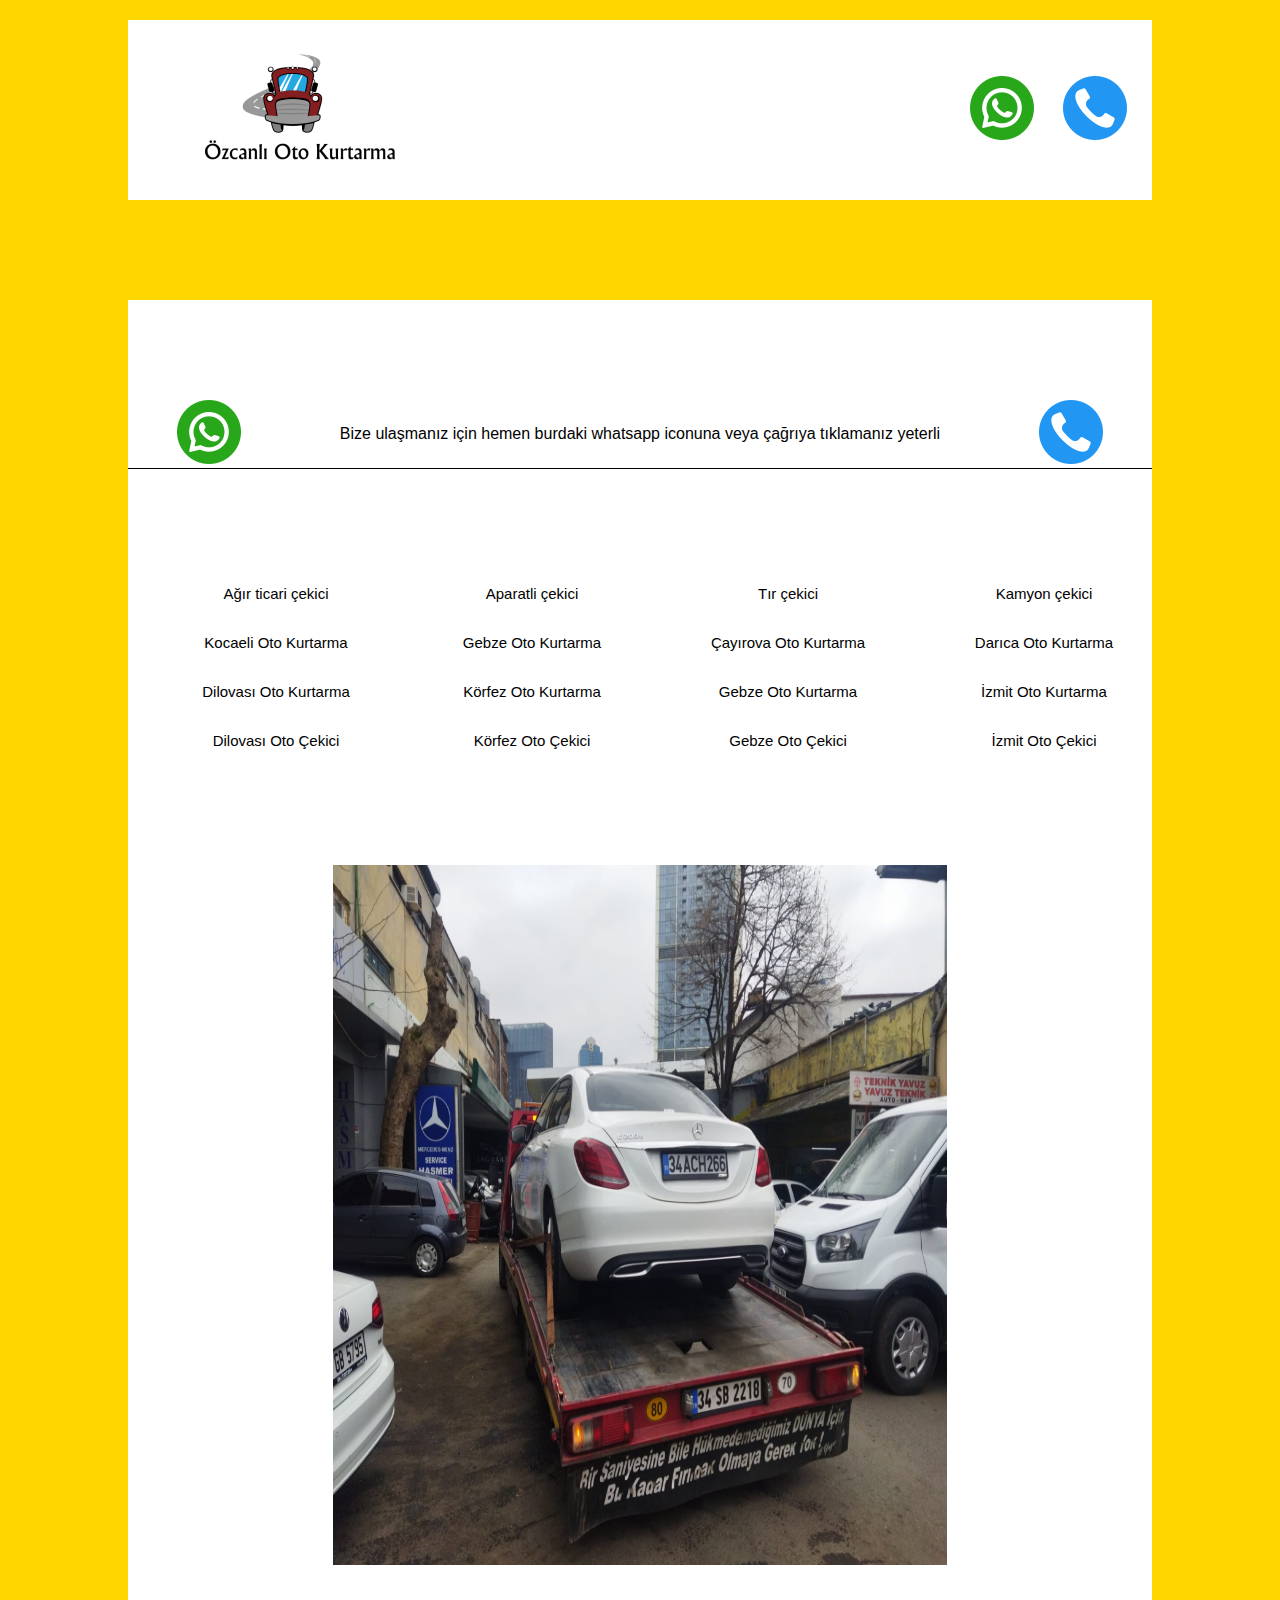
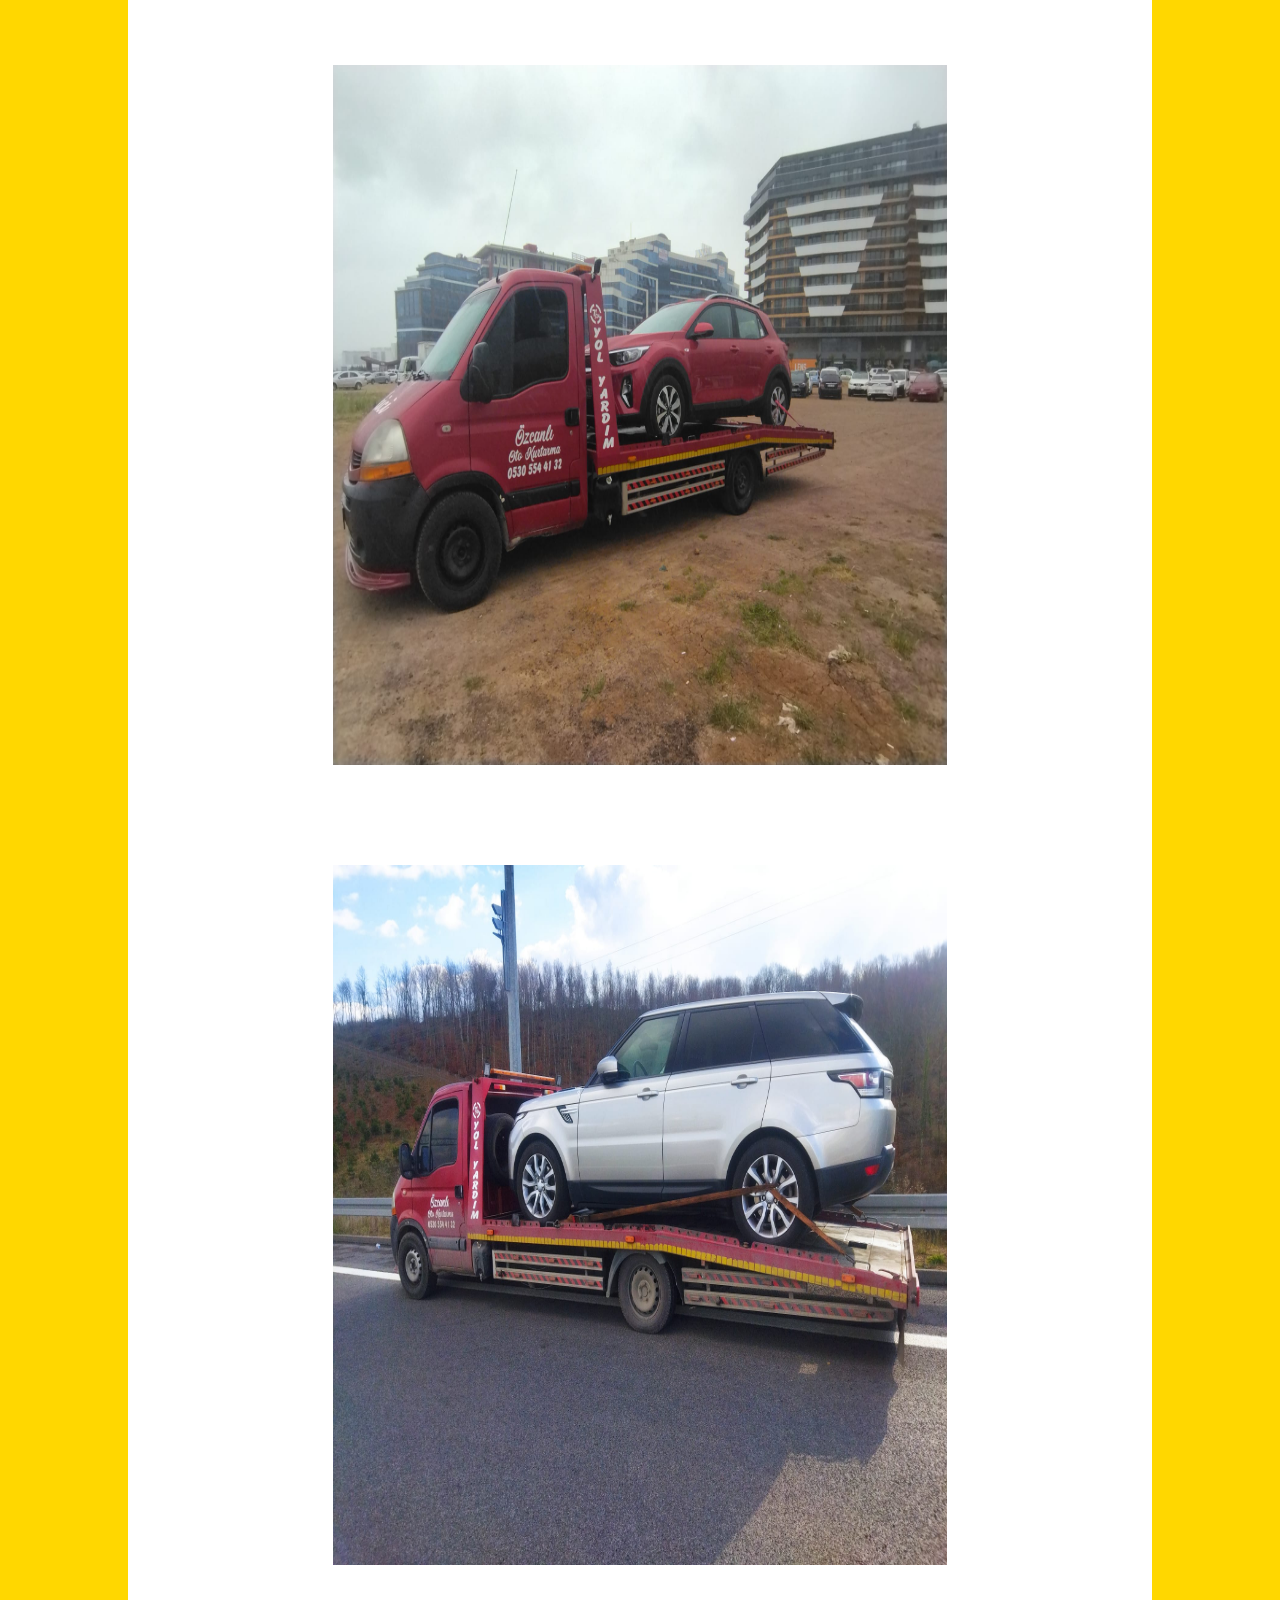
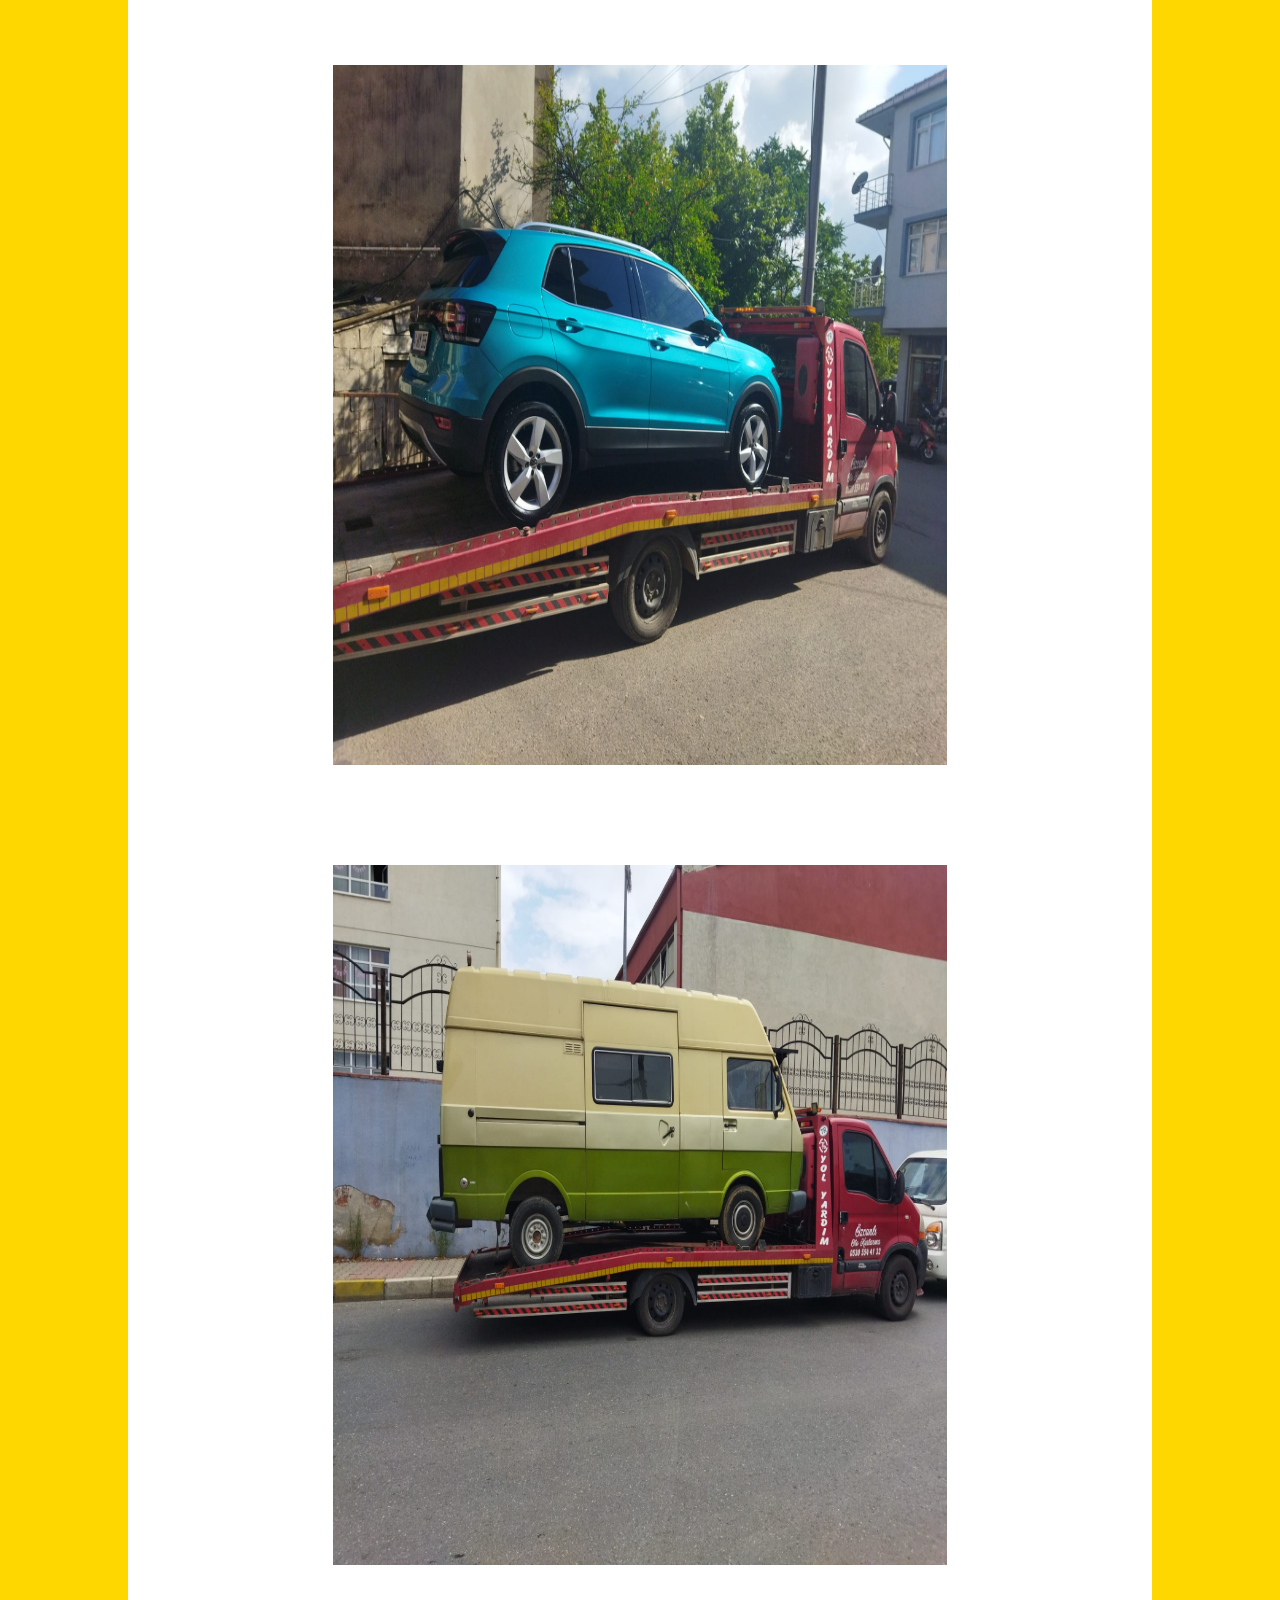
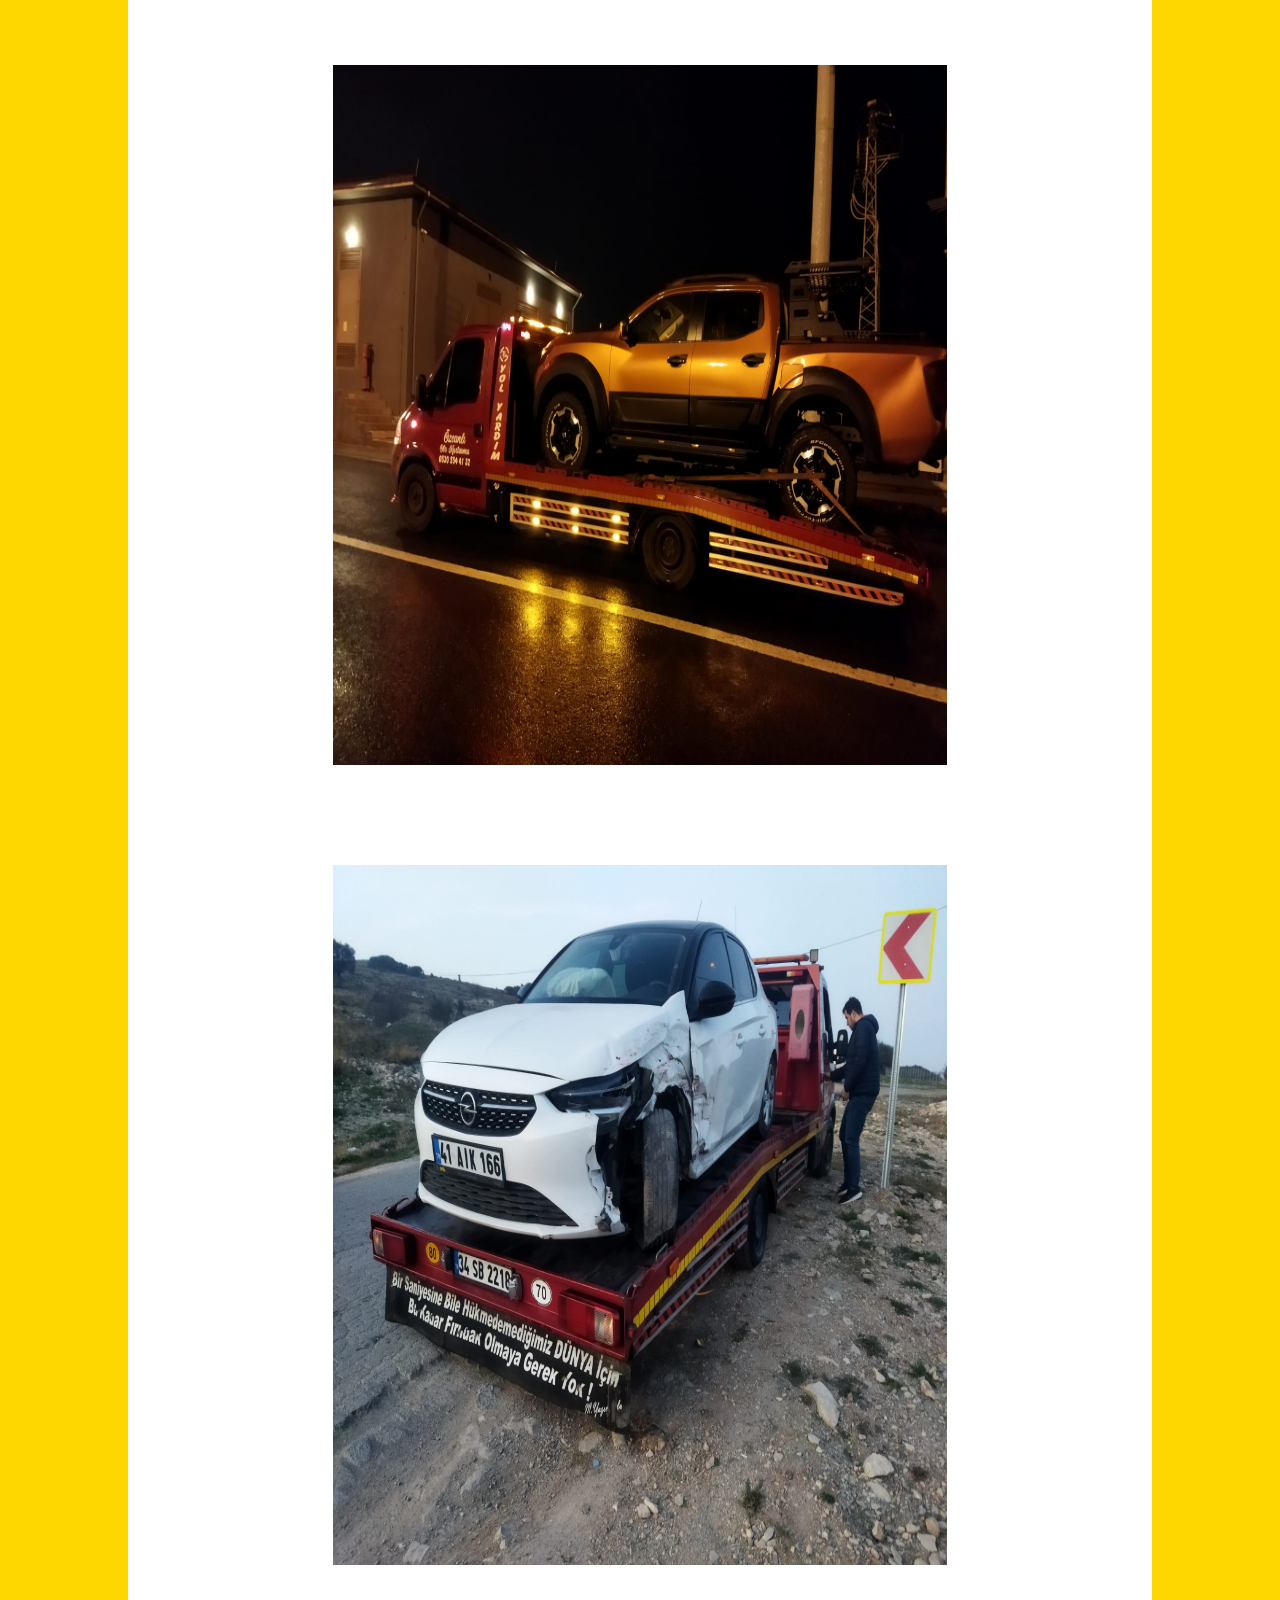
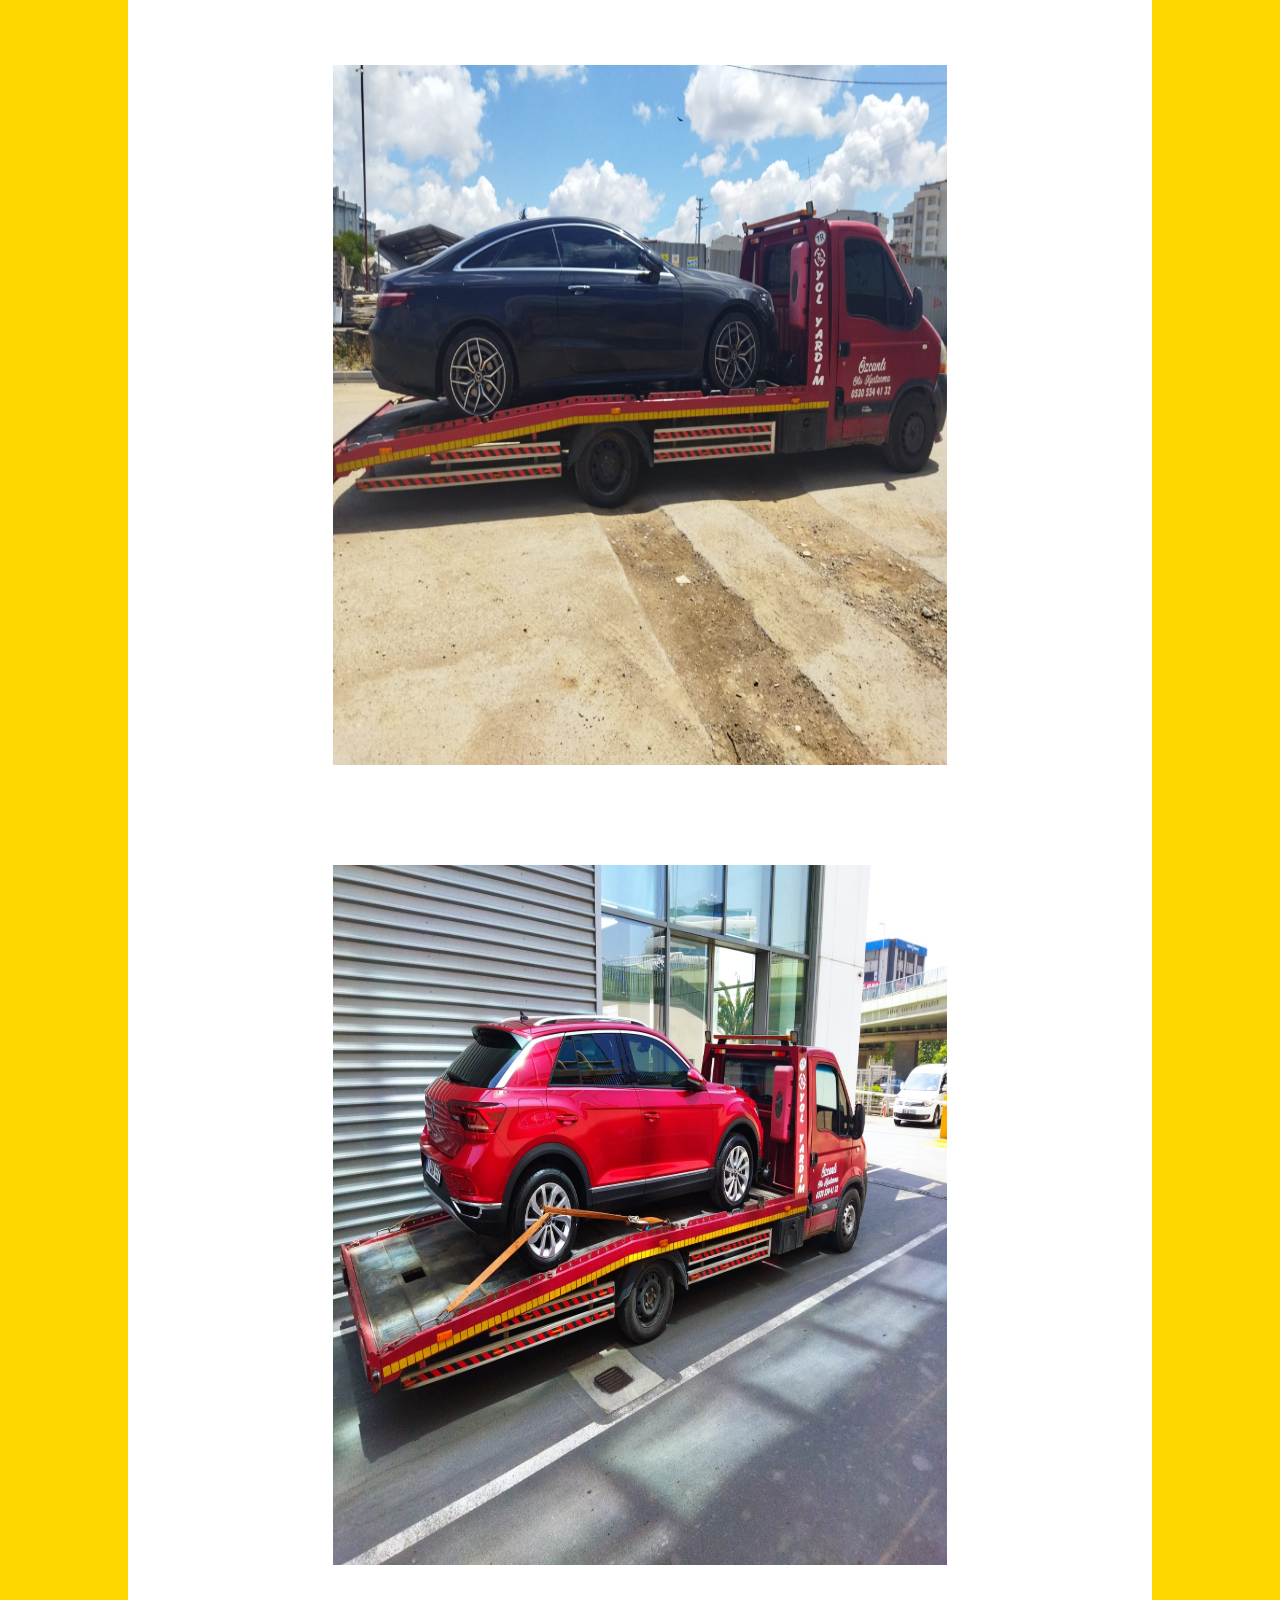
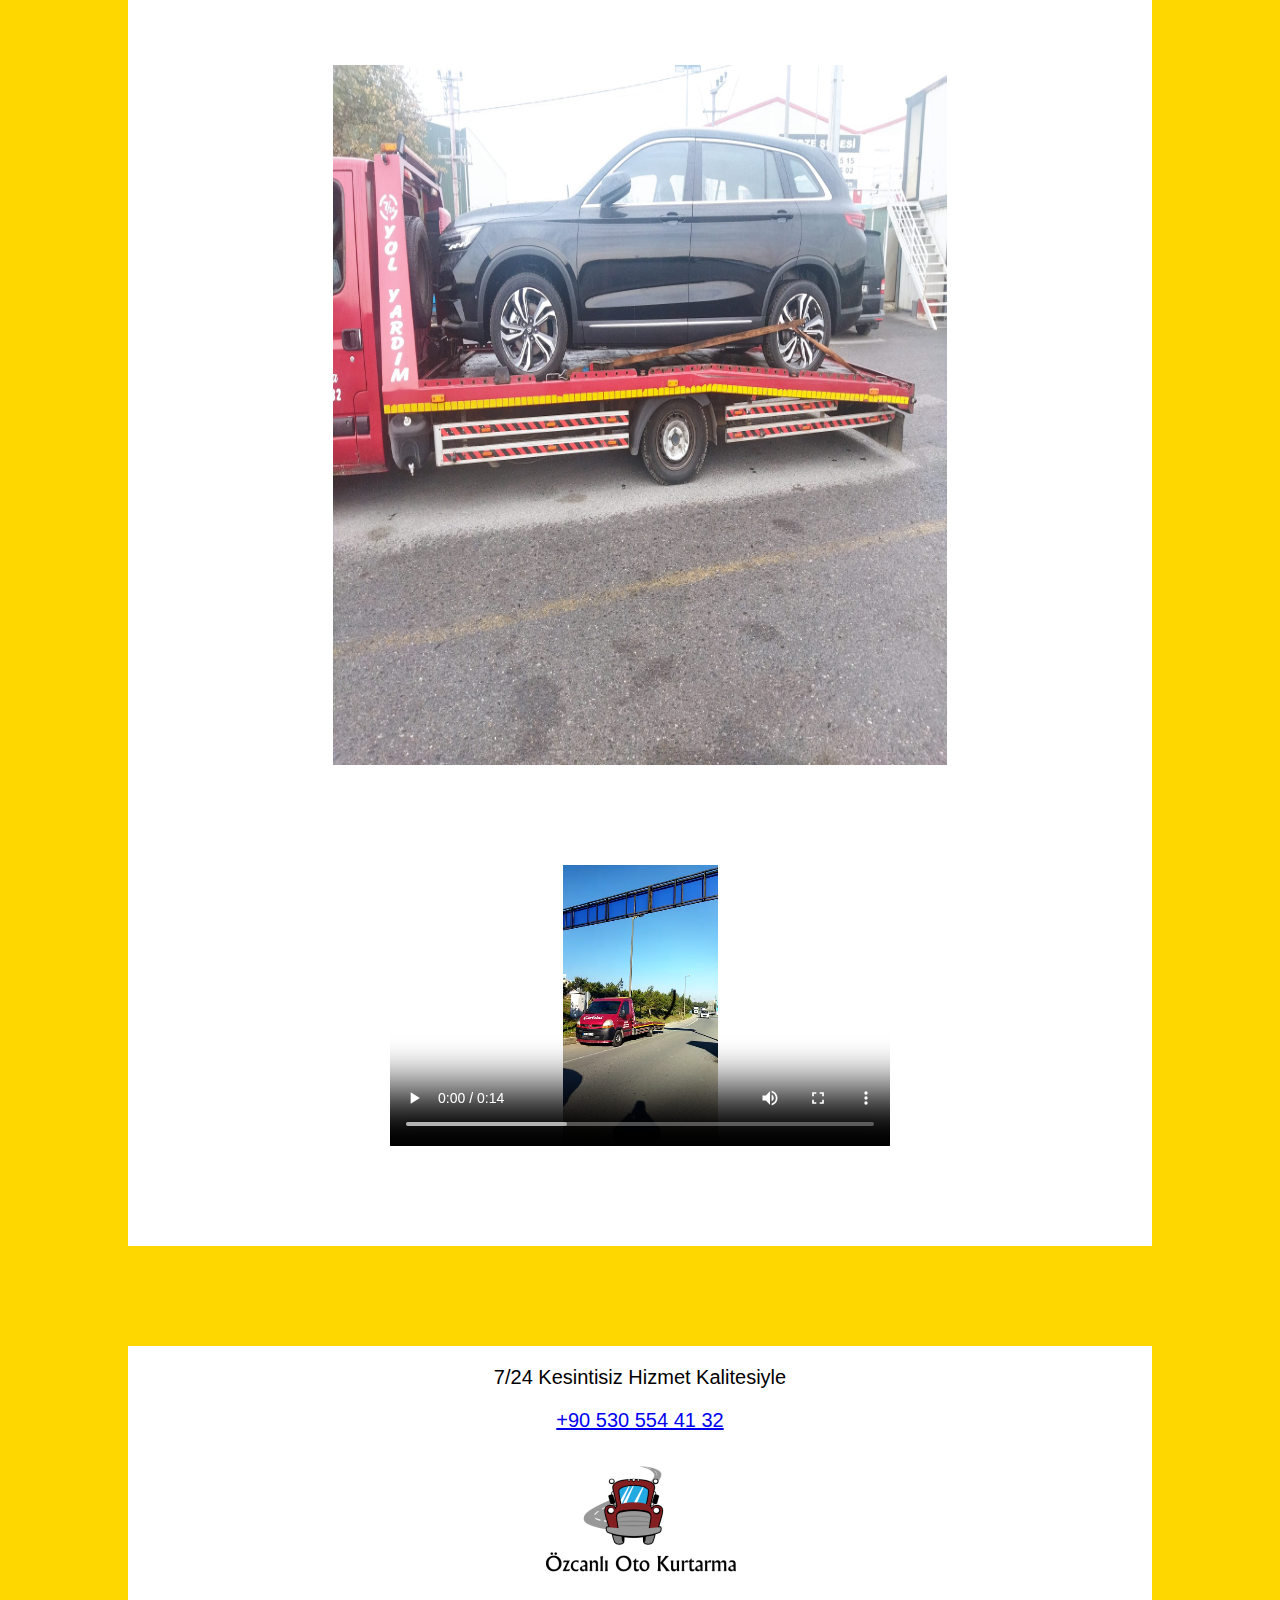
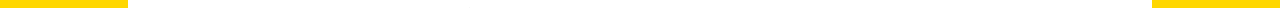
<file: index.html>
<!DOCTYPE html>
<html lang="en">

<head>
    <meta charset="UTF-8">
    <meta http-equiv="X-UA-Compatible" content="IE=edge">
    <meta name="viewport" content="width=device-width, initial-scale=1.0">
    <title>Özcanlı Oto Kurtarma || 0 530 554 41 32</title>
    <link rel="stylesheet" href="style.css">
</head>

<body>
    <header>
        <div class="header-left">
            <img src="OTO KURTARMA.PNG" />
        </div>
        <div class="header-right">
            <a href="https://wa.me/905305544132"><img src="whatsapp.png" /></a>
            <a href="tel:+905305544132"><img src="call.png" /></a>
        </div>
    </header>
    <section>
        <div class="section-first">
            <a href="https://wa.me/905305544132"><img src="whatsapp.png" /></a>
            <p>Bize ulaşmanız için hemen burdaki whatsapp iconuna veya çağrıya tıklamanız yeterli</p>
            <a href="tel:+905305544132"><img src="call.png" /></a>
        </div>
        <div class="section-second">
            <ul>
                <li>Ağır ticari çekici</li>
                <li>Aparatli çekici</li>
                <li>Tır çekici</li>
                <li>Kamyon çekici</li>
            </ul>
            <ul>
                <li>Kocaeli Oto Kurtarma</li>
                <li>Gebze Oto Kurtarma</li>
                <li>Çayırova Oto Kurtarma</li>
                <li>Darıca Oto Kurtarma</li>
            </ul>
            <ul>
                <li>Dilovası Oto Kurtarma</li>
                <li>Körfez Oto Kurtarma</li>
                <li>Gebze Oto Kurtarma</li>
                <li>İzmit Oto Kurtarma</li>
            </ul>
            <ul>
                <li>Dilovası Oto Çekici</li>
                <li>Körfez Oto Çekici</li>
                <li>Gebze Oto Çekici</li>
                <li>İzmit Oto Çekici</li>
            </ul>
        </div>
        <div class="section-third">
            <img src="1.jpg" alt="">
            <img src="2.jpg" alt="">
            <img src="3.jpg" alt="">
            <img src="4.jpg" alt="">
            <img src="5.jpg" alt="">
            <img src="6.jpg" alt="">
            <img src="7.jpg" alt="">
            <img src="8.jpg" alt="">
            <img src="9.jpg" alt="">
            <img src="10.jpg" alt="">
            <video class="video" controls>
                <source src="WhatsApp Video 2023-02-03 at 12.33.40.mp4" type="video/mp4" />
            </video>
        </div>
    </section>
    <footer>
        <p>7/24 Kesintisiz Hizmet Kalitesiyle</p>
        <a href="tel:+905305544132">+90 530 554 41 32</a>
        <img src="OTO KURTARMA.PNG" alt="">
    </footer>
</body>

</html>
</file>
<file: style.css>
@media (min-width: 768px){
@import url('https://fonts.googleapis.com/css2?family=Poppins:wght@200;300&display=swap');
body{
    margin: 0;
    padding: 0;
    background-color: gold;
    display: flex;
    flex-direction: column;
    justify-content: center;
    align-items: center;
    font-family: 'Poppins', sans-serif;
}

header{
    width: 80%;
    display: flex;
    justify-content: space-between;
    align-items: center;
    background-color: #fff;
    margin-top: 20px;
    margin-bottom: 100px;
}

.header-right img{
    margin-right: 25px;
}

section{
    width: 80%;
    display: flex;
    flex-direction: column;
    justify-content: center;
    align-items: center;
    background-color: #fff;
    margin-bottom: 100px;
}

section div{
    margin-bottom: 100px;
    width: 100%;
}

.section-second ul{
    display: flex;
    justify-content: center;
    align-items: center;
    width: 100%;
}

section ul li{
    width: 25%;
    display: flex;
    justify-content: center;
    font-size: 15px;
}

.section-first{
    display: flex;
    justify-content: space-around;
    align-items: center;
    margin-top: 100px;
    border-bottom: 1px solid;
}

.section-second{
    display: flex;
    justify-content: center;
    flex-direction: column;
    align-items: center;
}

.section-third{
    display: flex;
    flex-direction: column;
    justify-content: center;
    align-items: center;
}

.section-third img {
    width: 60%;
    height: 700px;
    margin-bottom: 100px;
}

.video{
    width: 500px;
    height: 281px;
}

footer{
    width: 80%;
    background-color: #fff;
    display: flex;
    flex-direction: column;
    justify-content: center;
    align-items: center;
    font-size: 20px;
}
}


@media (max-width: 600px){
    @import url('https://fonts.googleapis.com/css2?family=Poppins:wght@200;300&display=swap');
body{
    margin: 0;
    padding: 0;
    background-color: gold;
    display: flex;
    flex-direction: column;
    justify-content: center;
    align-items: center;
    font-family: 'Poppins', sans-serif;
}

header{
    width: 100%;
    display: flex;
    justify-content: space-between;
    align-items: center;
    background-color: #fff;
    margin-top: 20px;
    margin-bottom: 100px;
}

.header-left img{
    width: 200px;
    height: 100px;
}

.header-right img{
    margin-right: 15px;
    width: 40px;
}

section{
    width: 100%;
    display: flex;
    flex-direction: column;
    justify-content: center;
    align-items: center;
    background-color: #fff;
    margin-bottom: 100px;
}

section div{
    margin-bottom: 100px;
    width: 100%;
}

.section-second ul{
    display: flex;
    justify-content: center;
    align-items: center;
}

section ul li{
    display: flex;
    justify-content: center;
    font-size: 15px;
    margin-right: 15px;
}

.section-first{
    display: flex;
    justify-content: space-around;
    align-items: center;
    margin-top: 100px;
    border-bottom: 1px solid;
    font-size: 8px;
    text-align: center;
}

.section-first a img{
    width: 45px;
}

.section-second{
    display: flex;
    justify-content: center;
    flex-direction: column;
    align-items: center;
}

.section-third{
    display: flex;
    flex-direction: column;
    justify-content: center;
    align-items: center;
}

.section-third img {
    width: 60%;
    height: 200px;
    margin-bottom: 100px;
}

.video{
    width: 100%;
    height: 281px;
}

footer{
    width: 100%;
    background-color: #fff;
    display: flex;
    flex-direction: column;
    justify-content: center;
    align-items: center;
    font-size: 15px;
}

}
</file>
